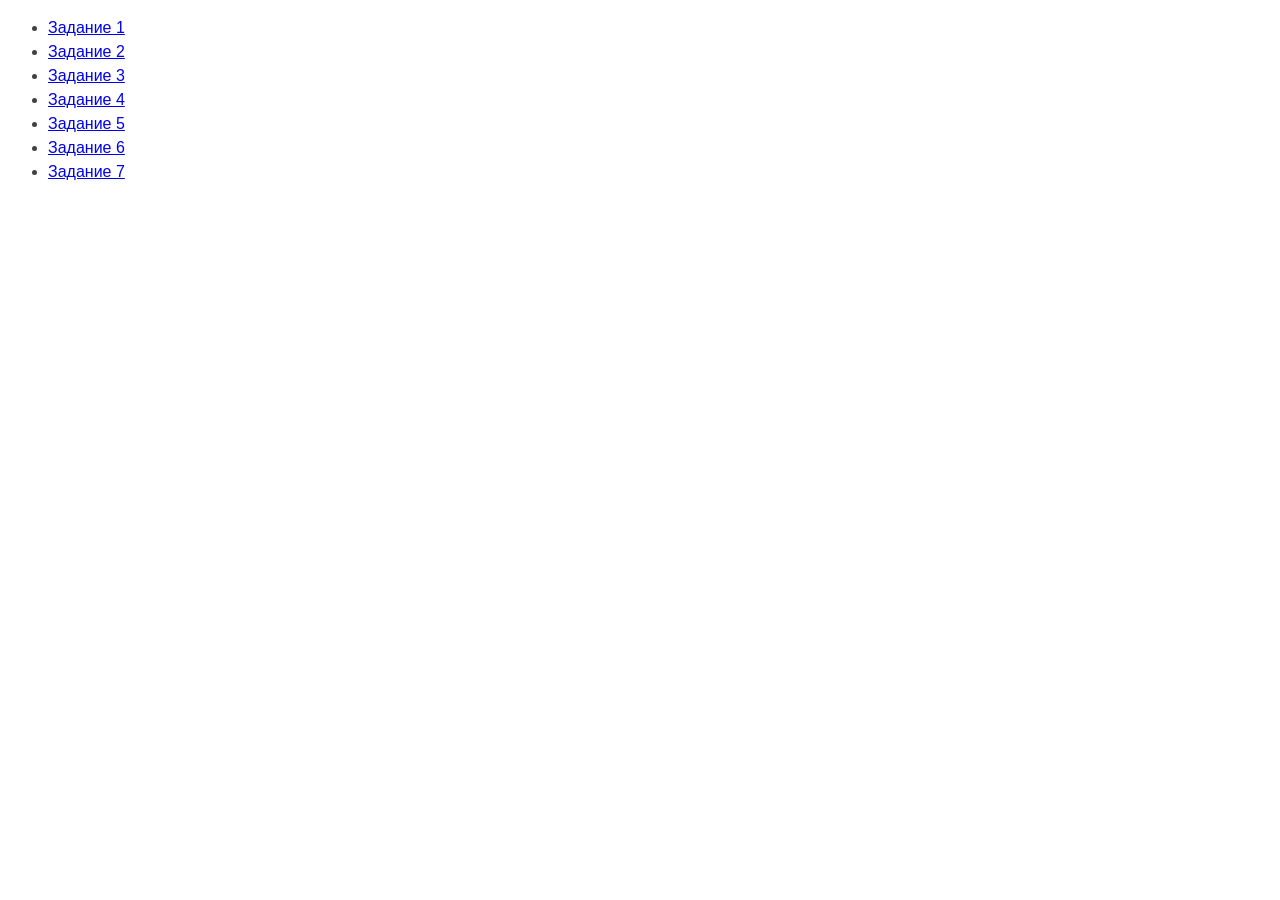
<file: index.html>
<!DOCTYPE html>
<html lang="ru">
  <head>
    <meta charset="UTF-8" />
    <meta http-equiv="X-UA-Compatible" content="IE=edge" />
    <meta name="viewport" content="width=device-width, initial-scale=1.0" />
    <title>Страница навигации</title>
    <style>
      body {
        font-family: -apple-system, BlinkMacSystemFont, 'Segoe UI', Roboto,
          Oxygen, Ubuntu, Cantarell, 'Open Sans', 'Helvetica Neue', sans-serif;
        background-color: #fff;
        color: #424242;
        line-height: 1.5;
      }
    </style>
  </head>
  <body>
    <ul>
      <li><a href="task-01.html">Задание 1</a></li>
      <li><a href="task-02.html">Задание 2</a></li>
      <li><a href="task-03.html">Задание 3</a></li>
      <li><a href="task-04.html">Задание 4</a></li>
      <li><a href="task-05.html">Задание 5</a></li>
      <li><a href="task-06.html">Задание 6</a></li>
      <li><a href="task-07.html">Задание 7</a></li>
    </ul>
  </body>
</html>
</file>
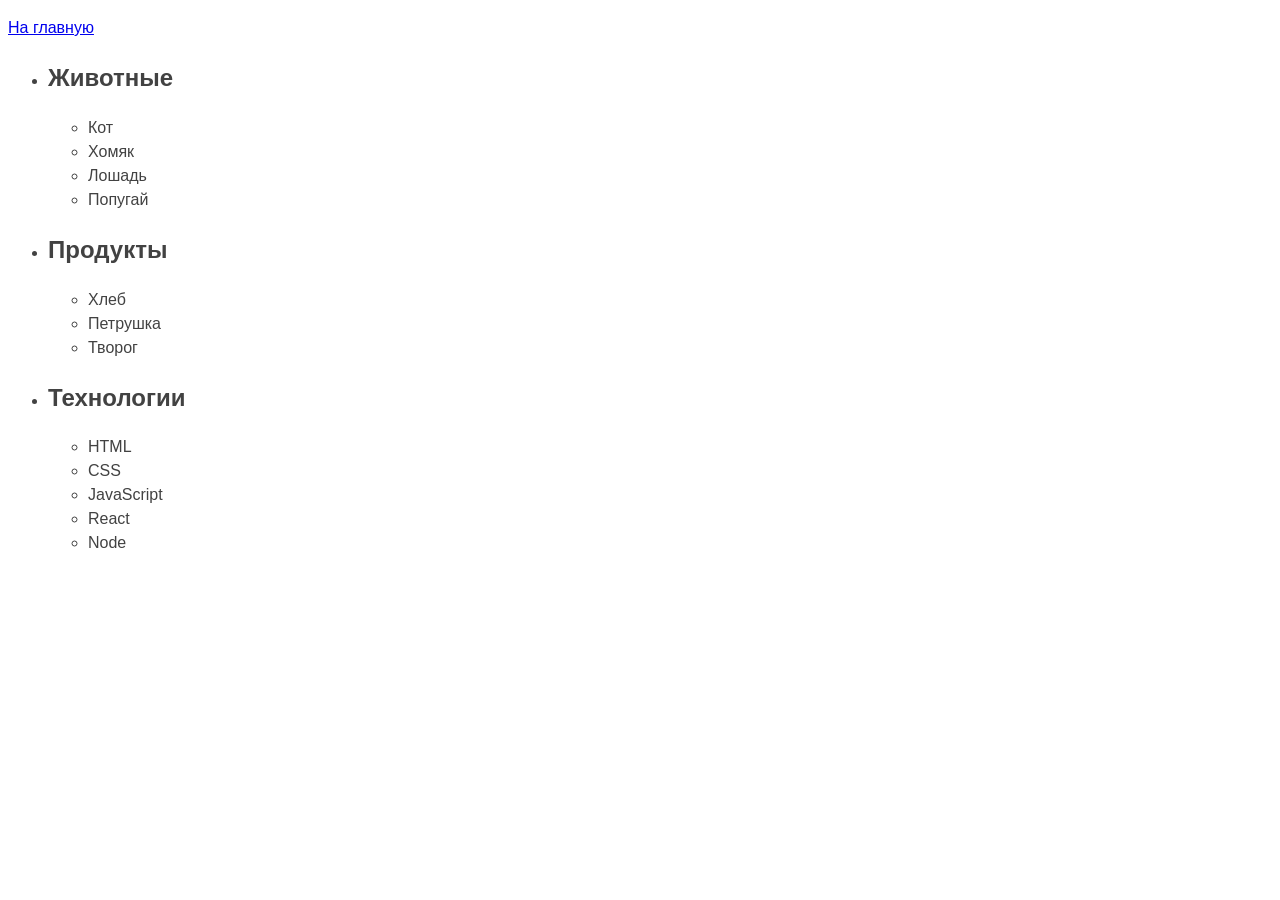
<file: task-01.html>
<!DOCTYPE html>
<html lang="ru">
  <head>
    <meta charset="UTF-8" />
    <meta http-equiv="X-UA-Compatible" content="IE=edge" />
    <meta name="viewport" content="width=device-width, initial-scale=1.0" />
    <title>Задание 1</title>
    <style>
      body {
        font-family: -apple-system, BlinkMacSystemFont, 'Segoe UI', Roboto,
          Oxygen, Ubuntu, Cantarell, 'Open Sans', 'Helvetica Neue', sans-serif;
        background-color: #fff;
        color: #424242;
        line-height: 1.5;
      }
    </style>
  </head>
  <body>
    <p><a href="index.html">На главную</a></p>
    <ul id="categories">
        <li class="item">
          <h2>Животные</h2>
      
          <ul>
            <li>Кот</li>
            <li>Хомяк</li>
            <li>Лошадь</li>
            <li>Попугай</li>
          </ul>
        </li>
        <li class="item">
          <h2>Продукты</h2>
      
          <ul>
            <li>Хлеб</li>
            <li>Петрушка</li>
            <li>Творог</li>
          </ul>
        </li>
        <li class="item">
          <h2>Технологии</h2>
      
          <ul>
            <li>HTML</li>
            <li>CSS</li>
            <li>JavaScript</li>
            <li>React</li>
            <li>Node</li>
          </ul>
        </li>
      </ul>
    <script src="js/task-01.js" type="module"></script>
  </body>
</html>
</file>
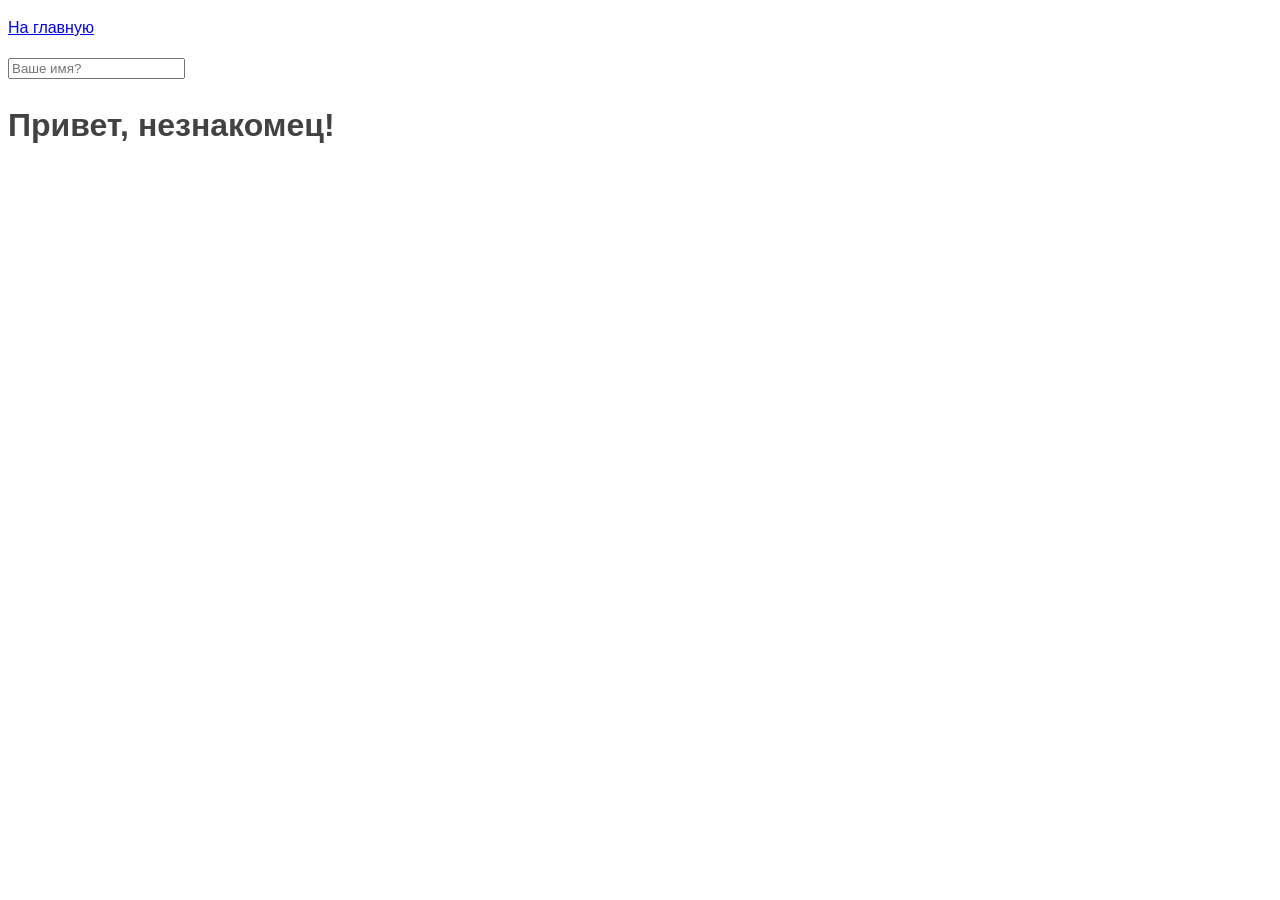
<file: task-05.html>
<!DOCTYPE html>
<html lang="ru">
  <head>
    <meta charset="UTF-8" />
    <meta http-equiv="X-UA-Compatible" content="IE=edge" />
    <meta name="viewport" content="width=device-width, initial-scale=1.0" />
    <title>Задание 5</title>
    <style>
      body {
        font-family: -apple-system, BlinkMacSystemFont, 'Segoe UI', Roboto,
          Oxygen, Ubuntu, Cantarell, 'Open Sans', 'Helvetica Neue', sans-serif;
        background-color: #fff;
        color: #424242;
        line-height: 1.5;
      }
    </style>
  </head>
  <body>
    <p><a href="index.html">На главную</a></p>
    <input type="text" placeholder="Ваше имя?" id="name-input" />
<h1>Привет, <span id="name-output">незнакомец</span>!</h1>
    <script src="js/task-05.js" type="module"></script>
  </body>
</html>
</file>
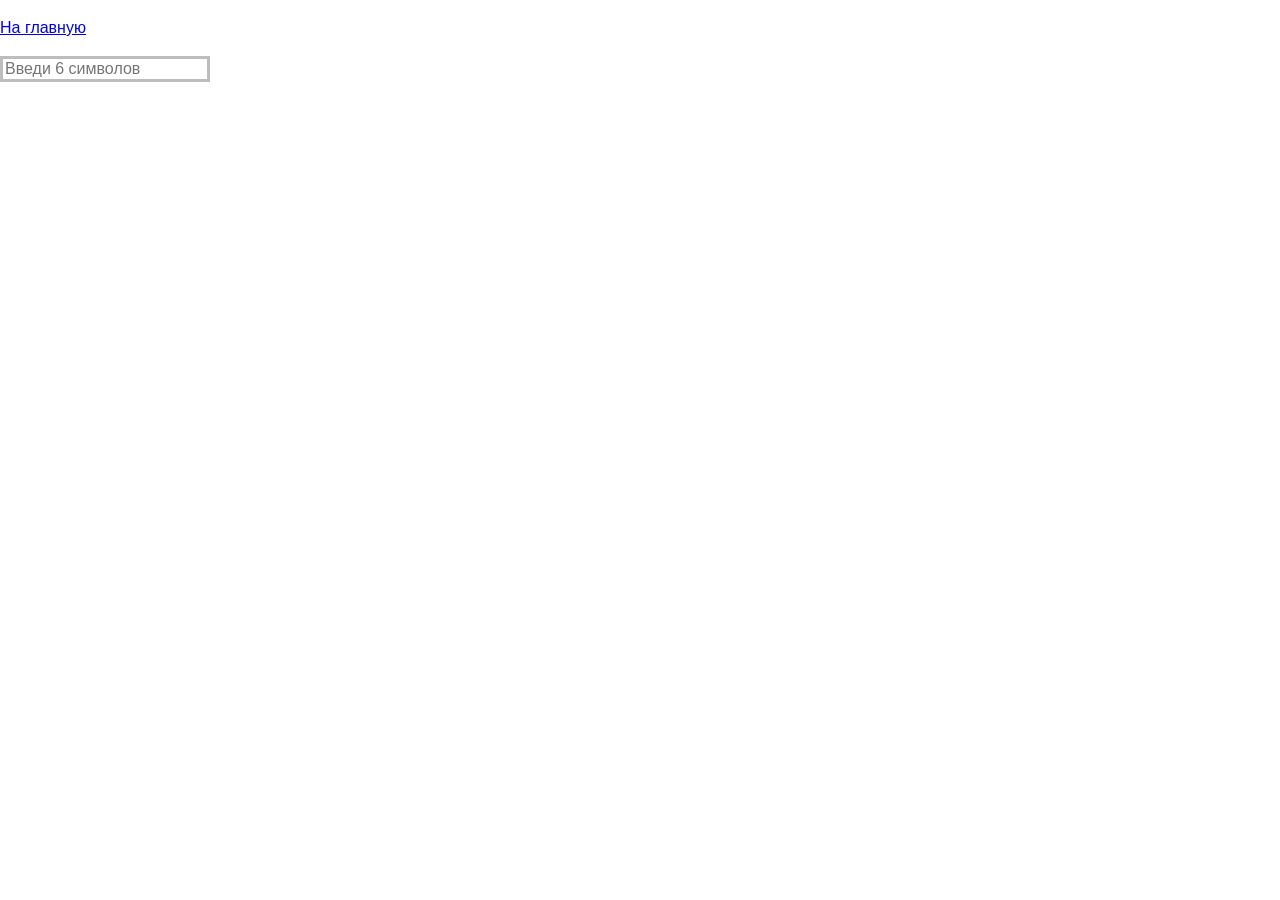
<file: task-06.html>
<!DOCTYPE html>
<html lang="ru">
  <head>
    <meta charset="UTF-8" />
    <meta http-equiv="X-UA-Compatible" content="IE=edge" />
    <meta name="viewport" content="width=device-width, initial-scale=1.0" />
    <link rel="stylesheet" href="./css/styles.css"/>
    <link rel="stylesheet" href="https://cdn.jsdelivr.net/npm/modern-normalize@1.0.0/modern-normalize.css"/>
    <title>Задание 6</title>
    <style>
      body {
        font-family: -apple-system, BlinkMacSystemFont, 'Segoe UI', Roboto,
          Oxygen, Ubuntu, Cantarell, 'Open Sans', 'Helvetica Neue', sans-serif;
        background-color: #fff;
        color: #424242;
        line-height: 1.5;
      }
    </style>
  </head>
  <body>
    <p><a href="index.html">На главную</a></p>
    <input
  type="text"
  id="validation-input"
  data-length="6"
  placeholder="Введи 6 символов"
/>
    <script src="js/task-06.js" type="module"></script>
  </body>
</html>
</file>
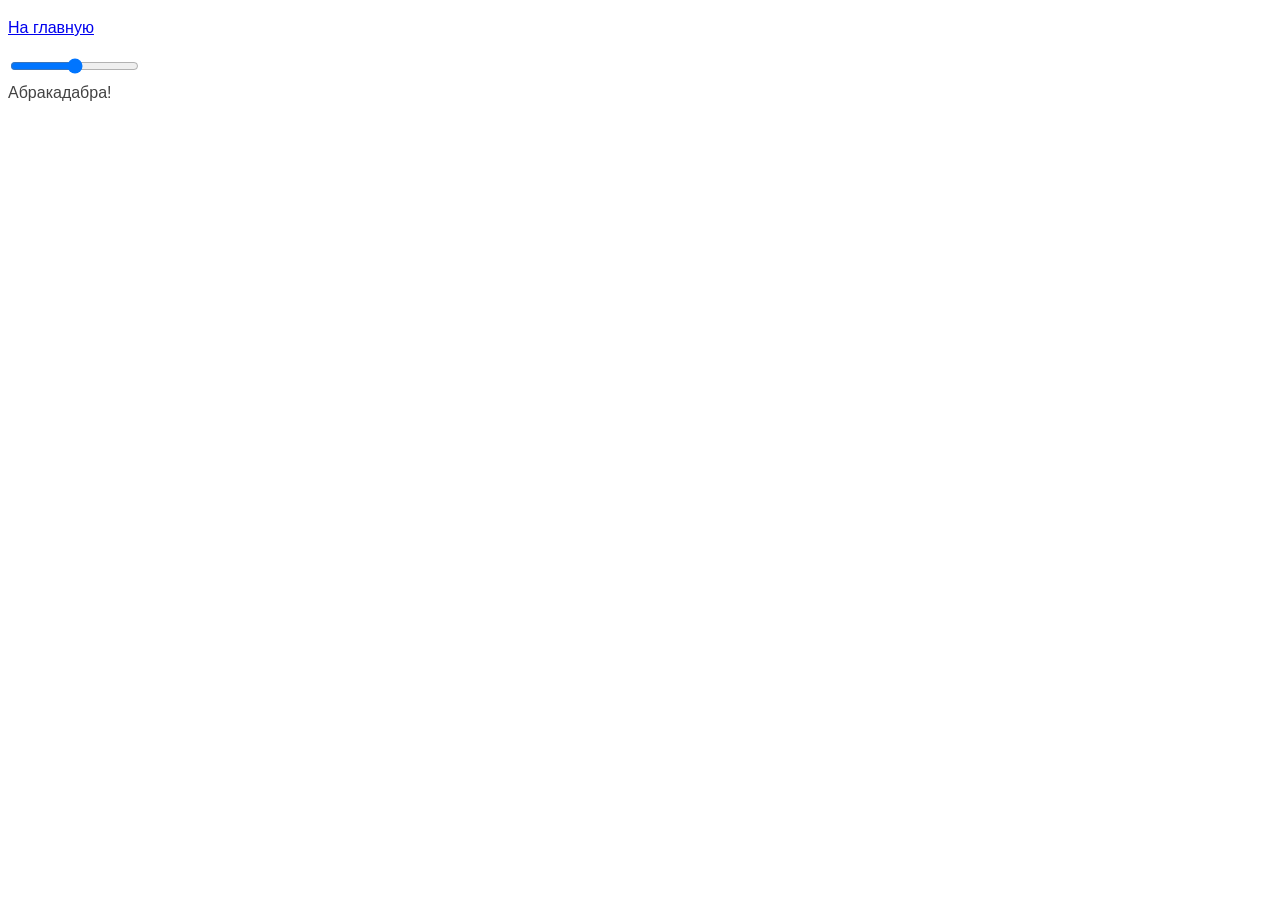
<file: task-07.html>
<!DOCTYPE html>
<html lang="ru">
  <head>
    <meta charset="UTF-8" />
    <meta http-equiv="X-UA-Compatible" content="IE=edge" />
    <meta name="viewport" content="width=device-width, initial-scale=1.0" />
    <title>Задание 7</title>
    <style>
      body {
        font-family: -apple-system, BlinkMacSystemFont, 'Segoe UI', Roboto,
          Oxygen, Ubuntu, Cantarell, 'Open Sans', 'Helvetica Neue', sans-serif;
        background-color: #fff;
        color: #424242;
        line-height: 1.5;
      }
    </style>
  </head>
  <body>
    <p><a href="index.html">На главную</a></p>
    <input id="font-size-control" type="range" />
<br />
<span id="text">Абракадабра!</span>
    <script src="js/task-07.js" type="module"></script>
  </body>
</html>
</file>
<file: css/styles.css>
/* Задание 3 */
.gallery__list {
  display: flex;
  list-style: none;
  justify-content: space-around;
  padding-left: 0;
}

.gallery__img {
  display: block;
}


/* Задание 6*/

#validation-input {
  border: 3px solid #bdbdbd;
}

#validation-input.valid {
  border-color: #4caf50;
}

#validation-input.invalid {
  border-color: #f44336;
}
</file>
